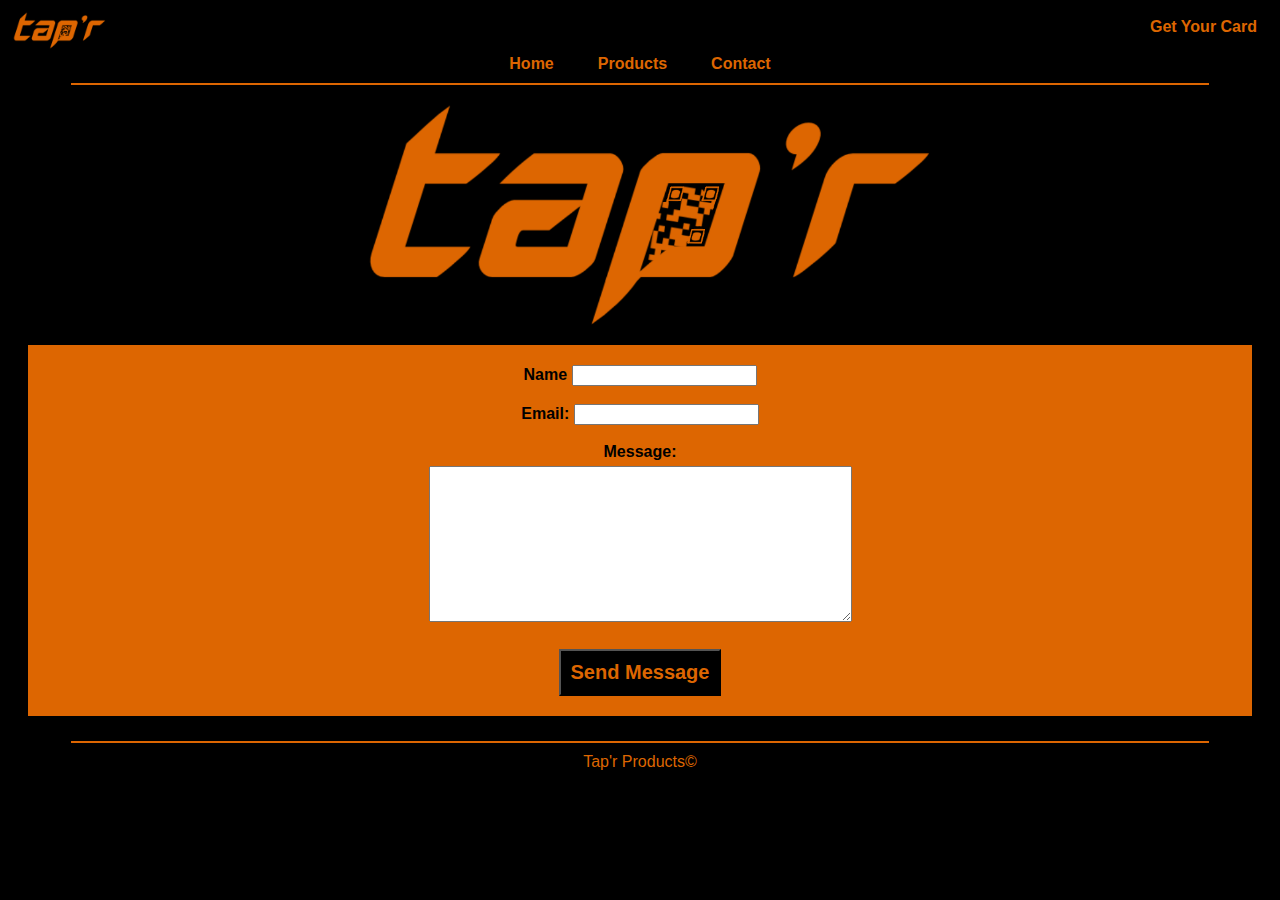
<file: contact.html>
<!DOCTYPE html>

<html style="background-color: black">

<head>
    <title>tap'R Products - Innovative Business</title>
    <link rel="stylesheet" type="text/css" href="styles.css" />
        <meta name="viewport" content="width=device-width, initial-scale=1.0">
    <link rel="icon" href="images/icon.png">
</head>

<header>
    <nav>
        <img src="images/logo.png" alt="logo" />
        <a href="contact.html">Get Your Card</a>
    </nav>
    
    <div class="menu">
        <a href="index.html">Home</a>
        <a href="products.html">Products</a>
        <a href="contact.html">Contact</a>
    </div>
    </header>
    
    <body>
    <div class="mainImg">
        <img src="images/logo.png" alt="switch" style="display: block; margin-left: auto; margin-right: auto">
    </div>
        
       <div class="form"> 
        <form method="post" action="tapr.php">
      
      <label for="name">Name</label>
      <input type="text" id="name" name="name" required/><br /><br />
      
      <label for="email">Email:</label>
      <input type="email" id="email" name="email" required/><br /><br />
      
      <label for="message">Message:<br/></label>
            <textarea rows="10" cols="50" name="message" required>
            </textarea><br /><br />
      
      <input type="submit" value="Send Message" name="submit"/>
            
  </form>
        
        </div>
        
    </body>
    
       <footer>
            Tap'r Products&copy;
        </footer>
    
    
</html>
</file>
<file: styles.css>
nav > img {
    max-width: 100px;
    padding-right: 5px;
    padding-top: 3px;
}

nav > a {
    color: #DD6601;
    text-decoration-line: none;
    font-family: sans-serif;
    font-weight: 700;
    float: right;
    vertical-align: middle;
    margin-top: 10px;
    padding-right: 15px;
}

header {
    background-color: black
}

.mainImg > img {
    max-height: 240px;
    padding-right: 10px;
    padding-left: 10px;
    padding-bottom: 10px;
}

html {
    color: #DD6601;
}

.mainInfo > h2 {
    text-align: center;
    color: black;
    background-color: #DD6601;
    margin-left: 25%;
    margin-right: 25%;
    border-radius: 25px;
    padding: 10px;
    font-family: sans-serif;
}

.mainInfo {
    text-align: center;
    font-family: sans-serif;
    margin: 25px;
}

.menu {
    text-align: center;
    margin-bottom: 10px;
    background-color: black;
    padding-bottom: 10px;
    border-bottom: 2px #DD6601 solid;
    margin-left: 5%;
    margin-right: 5%
}

.menu > a {
    color: #DD6601;
    font-family: sans-serif;
    font-weight: 700;
    text-align: center;
    vertical-align: middle;
    margin-top: 10px;
    padding-right: 20px;
    padding-left: 20px;
    text-decoration-line: none;
}

footer {
    text-align: center;
    color: #DD6601;
    font-family: sans-serif;
    background-color: black;
    padding-top: 10px;
    margin-top: 25px;
    border-top: 2px #DD6601 solid;
    margin-left: 5%;
    margin-right: 5%
}

form {
    background-color: #DD6601;
    color: black;
    font-family: sans-serif;
    font-weight: 550;
    padding: 20px;
    text-align: center;
    margin-left: 20px;
    margin-right: 20px;
}

form > textarea {
    margin: 5px;
    color: black;
}

form > input[type="submit"] {
    font-size: 20px;
    color: #DD6601;
    background: black;
    padding: 10px;
    font-weight: 600;
}

.mockup > img {
    max-width: 90%;
}

ul > li {
    list-style-type: none;
}


.productMockup > img {
    max-width: 50%;
}

hr {
    border: solid #DD6601;
    border-radius: 10px
}

.included {
    text-align: center;
    color: black;
    background-color: #DD6601;
    margin-left: 30%;
    margin-right: 30%;
    border-radius: 25px;
    padding: 10px;
    font-family: sans-serif;
}
</file>
